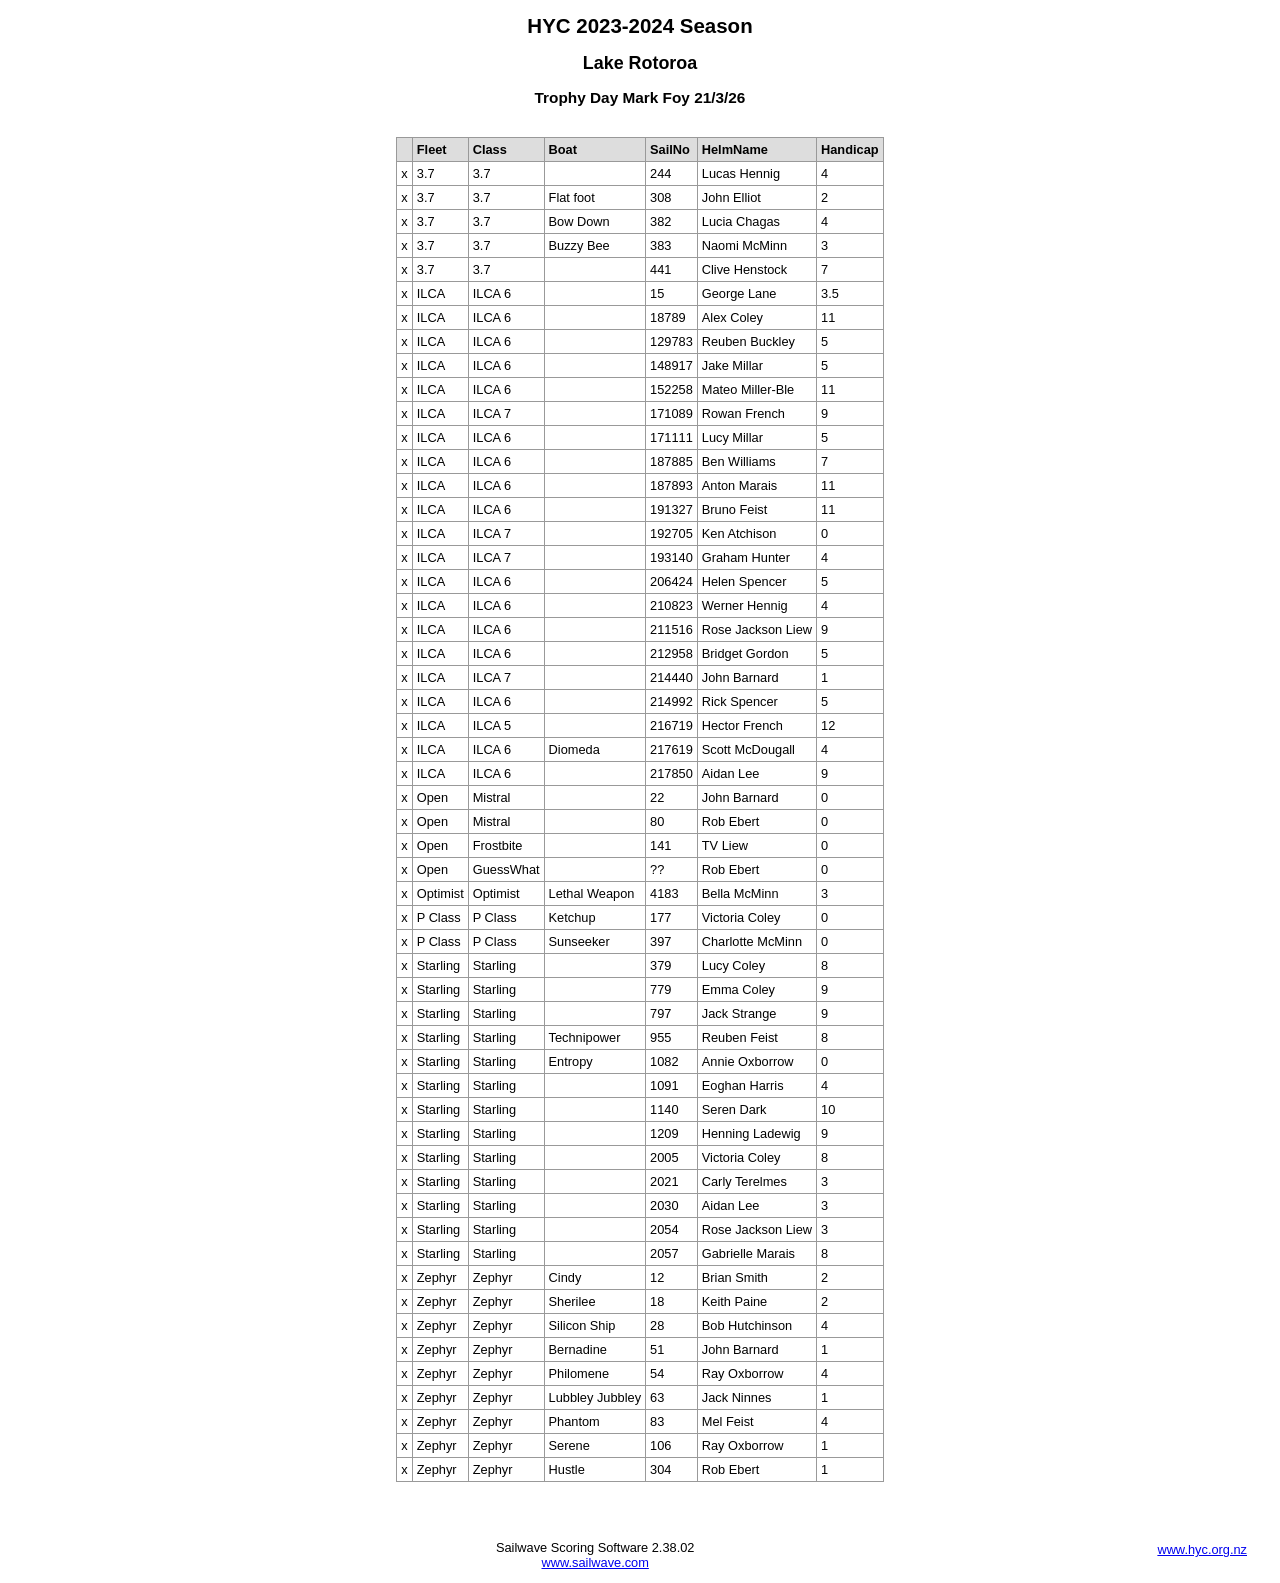
<file: drag-drop-app/tempref/boat_master.htm>
<!doctype html>
<html lang="en-US">
<head>

<meta http-equiv="Content-Type" content="text/html;charset=ISO-8859-1"/>
<meta http-equiv="X-UA-Compatible" content="IE=edge,chrome=1">
<meta name="description" content="sailwave results">
<meta name="viewport" content="width=device-width">
<meta http-equiv="Cache-Control" content="no-cache, no-store, must-revalidate">
<meta http-equiv="Pragma" content="no-cache">
<meta http-equiv="Expires" content="0">

<title>Sailwave results for HYC 2023-2024 Season at Lake Rotoroa 2026</title>

<style type="text/css">
body {font: 80% arial, helvetica, sans-serif; text-align: center;}
.hardleft  {text-align: left; float: left;  margin: 15px 0  15px 25px;}
.hardright {text-align: right; float: right; margin: 15px 25px 15px 0;}
table {text-align: left; margin: 0px auto 30px auto; font-size: 1em; border-collapse: collapse; border: 1px #999 solid;}
td, th {padding: 4px; border: 1px #999 solid; vertical-align: top;}
.caption {padding: 5px; text-align: center; border: 0; font-weight: bold;}
h1 {font-size: 1.6em;}
h2 {font-size: 1.4em;}
h3 {font-size: 1.2em;}
th {background-color: #ddd;}
p {text-align: center;}
.contents {text-align: left; margin-left: 20%;}
.natflag {border: 1px #999 solid;}
.nattext {font-size: 0.8em;}
.place1 {font-weight: bold; background-color: #ffffaa;}
.place2 {font-weight: bold; background-color: #aaaaff;}
.place3 {font-weight: bold; background-color: #ffaaaa;}
.placen {}
</style>

<script type="text/javascript">
</script>
<link rel="shortcut icon" type="image/ico" href="https://www.sailwave.com/favicon.ico"/>
</head>

<body>

<header>
</header>

<div id="wrap">


<h1>HYC 2023-2024 Season</h1>
<h2>Lake Rotoroa</h2>

<div style="clear:both;"></div>

<h3>
Trophy Day Mark Foy 21/3/26
</h3>
<table class="entry" cellspacing="0" cellpadding="0" border="0">
<caption>&nbsp;</caption>
<thead>
<tr>
<th></th>
<th>Fleet</th>
<th>Class</th>
<th>Boat</th>
<th>SailNo</th>
<th>HelmName</th>
<th>Handicap</th>
</tr>
</thead>
<tbody>
<tr class="odd">
<td>
x
</td>
<td>
3.7
</td>
<td>
3.7
</td>
<td>

</td>
<td>
244
</td>
<td>
Lucas Hennig
</td>
<td>
4
</td>
</tr>
<tr >
<td>
x
</td>
<td>
3.7
</td>
<td>
3.7
</td>
<td>
Flat foot
</td>
<td>
308
</td>
<td>
John Elliot
</td>
<td>
2
</td>
</tr>
<tr class="odd">
<td>
x
</td>
<td>
3.7
</td>
<td>
3.7
</td>
<td>
Bow Down
</td>
<td>
382
</td>
<td>
Lucia Chagas
</td>
<td>
4
</td>
</tr>
<tr >
<td>
x
</td>
<td>
3.7
</td>
<td>
3.7
</td>
<td>
Buzzy Bee
</td>
<td>
383
</td>
<td>
Naomi McMinn
</td>
<td>
3
</td>
</tr>
<tr class="odd">
<td>
x
</td>
<td>
3.7
</td>
<td>
3.7
</td>
<td>

</td>
<td>
441
</td>
<td>
Clive Henstock
</td>
<td>
7
</td>
</tr>
<tr >
<td>
x
</td>
<td>
ILCA
</td>
<td>
ILCA 6
</td>
<td>

</td>
<td>
15
</td>
<td>
George Lane
</td>
<td>
3.5
</td>
</tr>
<tr class="odd">
<td>
x
</td>
<td>
ILCA
</td>
<td>
ILCA 6
</td>
<td>

</td>
<td>
18789
</td>
<td>
Alex Coley
</td>
<td>
11
</td>
</tr>
<tr >
<td>
x
</td>
<td>
ILCA
</td>
<td>
ILCA 6
</td>
<td>

</td>
<td>
129783
</td>
<td>
Reuben Buckley
</td>
<td>
5
</td>
</tr>
<tr class="odd">
<td>
x
</td>
<td>
ILCA
</td>
<td>
ILCA 6
</td>
<td>

</td>
<td>
148917
</td>
<td>
Jake Millar
</td>
<td>
5
</td>
</tr>
<tr >
<td>
x
</td>
<td>
ILCA
</td>
<td>
ILCA 6
</td>
<td>

</td>
<td>
152258
</td>
<td>
Mateo Miller-Ble
</td>
<td>
11
</td>
</tr>
<tr class="odd">
<td>
x
</td>
<td>
ILCA
</td>
<td>
ILCA 7
</td>
<td>

</td>
<td>
171089
</td>
<td>
Rowan French
</td>
<td>
9
</td>
</tr>
<tr >
<td>
x
</td>
<td>
ILCA
</td>
<td>
ILCA 6
</td>
<td>

</td>
<td>
171111
</td>
<td>
Lucy Millar
</td>
<td>
5
</td>
</tr>
<tr class="odd">
<td>
x
</td>
<td>
ILCA
</td>
<td>
ILCA 6
</td>
<td>

</td>
<td>
187885
</td>
<td>
Ben Williams
</td>
<td>
7
</td>
</tr>
<tr >
<td>
x
</td>
<td>
ILCA
</td>
<td>
ILCA 6
</td>
<td>

</td>
<td>
187893
</td>
<td>
Anton Marais
</td>
<td>
11
</td>
</tr>
<tr class="odd">
<td>
x
</td>
<td>
ILCA
</td>
<td>
ILCA 6
</td>
<td>

</td>
<td>
191327
</td>
<td>
Bruno Feist
</td>
<td>
11
</td>
</tr>
<tr >
<td>
x
</td>
<td>
ILCA
</td>
<td>
ILCA 7
</td>
<td>

</td>
<td>
192705
</td>
<td>
Ken Atchison
</td>
<td>
0
</td>
</tr>
<tr class="odd">
<td>
x
</td>
<td>
ILCA
</td>
<td>
ILCA 7
</td>
<td>

</td>
<td>
193140
</td>
<td>
Graham Hunter
</td>
<td>
4
</td>
</tr>
<tr >
<td>
x
</td>
<td>
ILCA
</td>
<td>
ILCA 6
</td>
<td>

</td>
<td>
206424
</td>
<td>
Helen Spencer
</td>
<td>
5
</td>
</tr>
<tr class="odd">
<td>
x
</td>
<td>
ILCA
</td>
<td>
ILCA 6
</td>
<td>

</td>
<td>
210823
</td>
<td>
Werner Hennig
</td>
<td>
4
</td>
</tr>
<tr >
<td>
x
</td>
<td>
ILCA
</td>
<td>
ILCA 6
</td>
<td>

</td>
<td>
211516
</td>
<td>
Rose Jackson Liew
</td>
<td>
9
</td>
</tr>
<tr class="odd">
<td>
x
</td>
<td>
ILCA
</td>
<td>
ILCA 6
</td>
<td>

</td>
<td>
212958
</td>
<td>
Bridget Gordon
</td>
<td>
5
</td>
</tr>
<tr >
<td>
x
</td>
<td>
ILCA
</td>
<td>
ILCA 7
</td>
<td>

</td>
<td>
214440
</td>
<td>
John Barnard
</td>
<td>
1
</td>
</tr>
<tr class="odd">
<td>
x
</td>
<td>
ILCA
</td>
<td>
ILCA 6
</td>
<td>

</td>
<td>
214992
</td>
<td>
Rick Spencer
</td>
<td>
5
</td>
</tr>
<tr >
<td>
x
</td>
<td>
ILCA
</td>
<td>
ILCA 5
</td>
<td>

</td>
<td>
216719
</td>
<td>
Hector French
</td>
<td>
12
</td>
</tr>
<tr class="odd">
<td>
x
</td>
<td>
ILCA
</td>
<td>
ILCA 6
</td>
<td>
Diomeda
</td>
<td>
217619
</td>
<td>
Scott McDougall
</td>
<td>
4
</td>
</tr>
<tr >
<td>
x
</td>
<td>
ILCA
</td>
<td>
ILCA 6
</td>
<td>

</td>
<td>
217850
</td>
<td>
Aidan Lee
</td>
<td>
9
</td>
</tr>
<tr class="odd">
<td>
x
</td>
<td>
Open
</td>
<td>
Mistral
</td>
<td>

</td>
<td>
22
</td>
<td>
John Barnard
</td>
<td>
0
</td>
</tr>
<tr >
<td>
x
</td>
<td>
Open
</td>
<td>
Mistral
</td>
<td>

</td>
<td>
80
</td>
<td>
Rob Ebert
</td>
<td>
0
</td>
</tr>
<tr class="odd">
<td>
x
</td>
<td>
Open
</td>
<td>
Frostbite
</td>
<td>

</td>
<td>
141
</td>
<td>
TV Liew
</td>
<td>
0
</td>
</tr>
<tr >
<td>
x
</td>
<td>
Open
</td>
<td>
GuessWhat
</td>
<td>

</td>
<td>
??
</td>
<td>
Rob Ebert
</td>
<td>
0
</td>
</tr>
<tr class="odd">
<td>
x
</td>
<td>
Optimist
</td>
<td>
Optimist
</td>
<td>
Lethal Weapon
</td>
<td>
4183
</td>
<td>
Bella McMinn
</td>
<td>
3
</td>
</tr>
<tr >
<td>
x
</td>
<td>
P Class
</td>
<td>
P Class
</td>
<td>
Ketchup
</td>
<td>
177
</td>
<td>
Victoria Coley
</td>
<td>
0
</td>
</tr>
<tr class="odd">
<td>
x
</td>
<td>
P Class
</td>
<td>
P Class
</td>
<td>
Sunseeker
</td>
<td>
397
</td>
<td>
Charlotte McMinn
</td>
<td>
0
</td>
</tr>
<tr >
<td>
x
</td>
<td>
Starling
</td>
<td>
Starling
</td>
<td>

</td>
<td>
379
</td>
<td>
Lucy Coley
</td>
<td>
8
</td>
</tr>
<tr class="odd">
<td>
x
</td>
<td>
Starling
</td>
<td>
Starling
</td>
<td>

</td>
<td>
779
</td>
<td>
Emma Coley
</td>
<td>
9
</td>
</tr>
<tr >
<td>
x
</td>
<td>
Starling
</td>
<td>
Starling
</td>
<td>

</td>
<td>
797
</td>
<td>
Jack Strange
</td>
<td>
9
</td>
</tr>
<tr class="odd">
<td>
x
</td>
<td>
Starling
</td>
<td>
Starling
</td>
<td>
Technipower
</td>
<td>
955
</td>
<td>
Reuben Feist
</td>
<td>
8
</td>
</tr>
<tr >
<td>
x
</td>
<td>
Starling
</td>
<td>
Starling
</td>
<td>
Entropy
</td>
<td>
1082
</td>
<td>
Annie Oxborrow
</td>
<td>
0
</td>
</tr>
<tr class="odd">
<td>
x
</td>
<td>
Starling
</td>
<td>
Starling
</td>
<td>

</td>
<td>
1091
</td>
<td>
Eoghan Harris
</td>
<td>
4
</td>
</tr>
<tr >
<td>
x
</td>
<td>
Starling
</td>
<td>
Starling
</td>
<td>

</td>
<td>
1140
</td>
<td>
Seren Dark
</td>
<td>
10
</td>
</tr>
<tr class="odd">
<td>
x
</td>
<td>
Starling
</td>
<td>
Starling
</td>
<td>

</td>
<td>
1209
</td>
<td>
Henning Ladewig
</td>
<td>
9
</td>
</tr>
<tr >
<td>
x
</td>
<td>
Starling
</td>
<td>
Starling
</td>
<td>

</td>
<td>
2005
</td>
<td>
Victoria Coley
</td>
<td>
8
</td>
</tr>
<tr class="odd">
<td>
x
</td>
<td>
Starling
</td>
<td>
Starling
</td>
<td>

</td>
<td>
2021
</td>
<td>
Carly Terelmes
</td>
<td>
3
</td>
</tr>
<tr >
<td>
x
</td>
<td>
Starling
</td>
<td>
Starling
</td>
<td>

</td>
<td>
2030
</td>
<td>
Aidan Lee
</td>
<td>
3
</td>
</tr>
<tr class="odd">
<td>
x
</td>
<td>
Starling
</td>
<td>
Starling
</td>
<td>

</td>
<td>
2054
</td>
<td>
Rose Jackson Liew
</td>
<td>
3
</td>
</tr>
<tr >
<td>
x
</td>
<td>
Starling
</td>
<td>
Starling
</td>
<td>

</td>
<td>
2057
</td>
<td>
Gabrielle Marais
</td>
<td>
8
</td>
</tr>
<tr class="odd">
<td>
x
</td>
<td>
Zephyr
</td>
<td>
Zephyr
</td>
<td>
Cindy
</td>
<td>
12
</td>
<td>
Brian Smith
</td>
<td>
2
</td>
</tr>
<tr >
<td>
x
</td>
<td>
Zephyr
</td>
<td>
Zephyr
</td>
<td>
Sherilee
</td>
<td>
18
</td>
<td>
Keith Paine
</td>
<td>
2
</td>
</tr>
<tr class="odd">
<td>
x
</td>
<td>
Zephyr
</td>
<td>
Zephyr
</td>
<td>
Silicon Ship
</td>
<td>
28
</td>
<td>
Bob Hutchinson
</td>
<td>
4
</td>
</tr>
<tr >
<td>
x
</td>
<td>
Zephyr
</td>
<td>
Zephyr
</td>
<td>
Bernadine
</td>
<td>
51
</td>
<td>
John Barnard
</td>
<td>
1
</td>
</tr>
<tr class="odd">
<td>
x
</td>
<td>
Zephyr
</td>
<td>
Zephyr
</td>
<td>
Philomene
</td>
<td>
54
</td>
<td>
Ray Oxborrow
</td>
<td>
4
</td>
</tr>
<tr >
<td>
x
</td>
<td>
Zephyr
</td>
<td>
Zephyr
</td>
<td>
Lubbley Jubbley
</td>
<td>
63
</td>
<td>
Jack Ninnes
</td>
<td>
1
</td>
</tr>
<tr class="odd">
<td>
x
</td>
<td>
Zephyr
</td>
<td>
Zephyr
</td>
<td>
Phantom
</td>
<td>
83
</td>
<td>
Mel Feist
</td>
<td>
4
</td>
</tr>
<tr >
<td>
x
</td>
<td>
Zephyr
</td>
<td>
Zephyr
</td>
<td>
Serene
</td>
<td>
106
</td>
<td>
Ray Oxborrow
</td>
<td>
1
</td>
</tr>
<tr class="odd">
<td>
x
</td>
<td>
Zephyr
</td>
<td>
Zephyr
</td>
<td>
Hustle
</td>
<td>
304
</td>
<td>
Rob Ebert
</td>
<td>
1
</td>
</tr>
</tbody>
</table><br />

<p class="hardleft"><a href="https://"></a><br /><a href="mailto:"></a></p>
<p class="hardright"><a href="https://www.hyc.org.nz">www.hyc.org.nz</a><br /><a href="mailto:"></a></p>
<p>Sailwave Scoring Software 2.38.02<br /><a href="https://www.sailwave.com">www.sailwave.com</a></p>

</div>

<footer>
</footer>

<div id="scrollbottom"></div>

</body>
</html>
</file>
